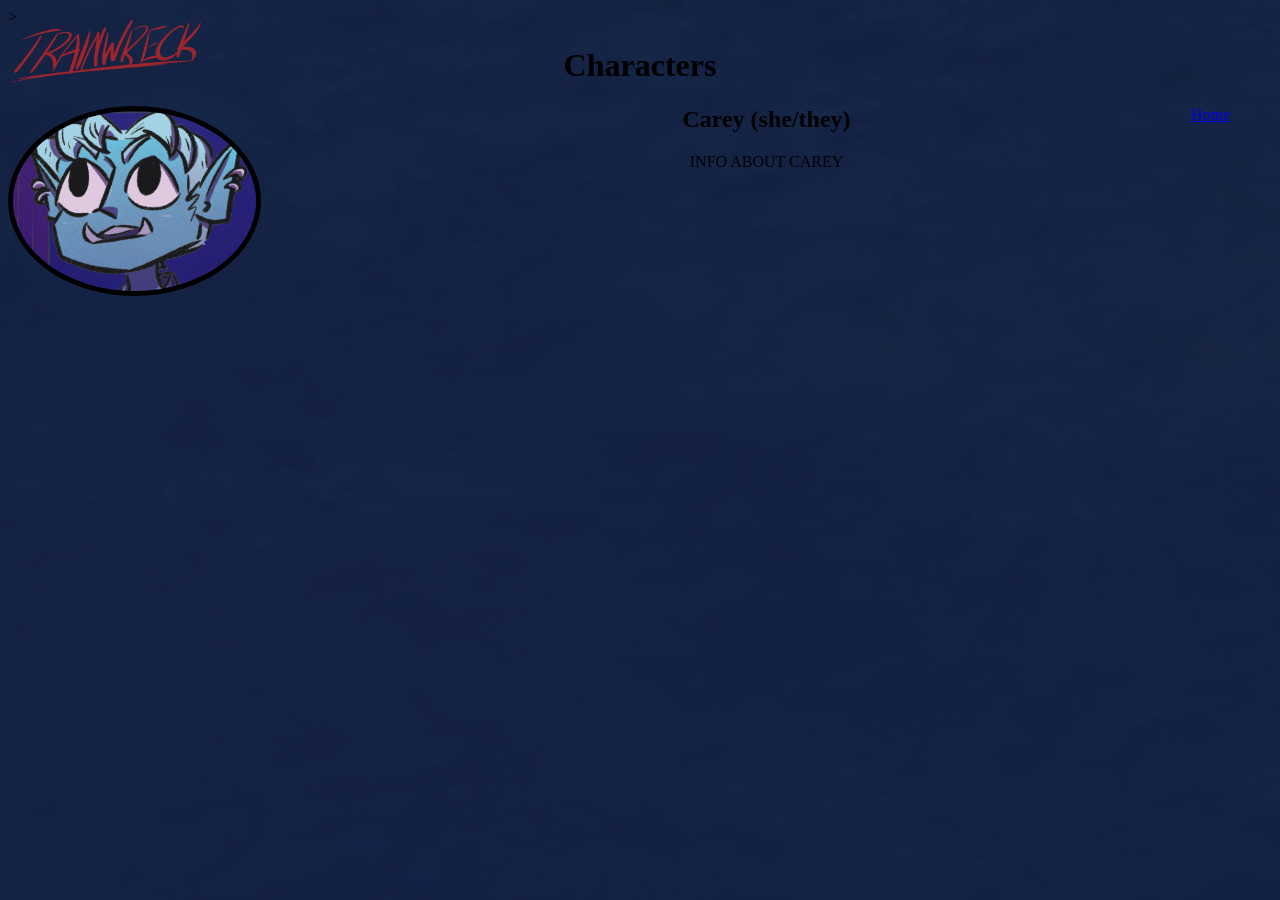
<file: src/templates/characters.html>
<!DOCTYPE html>
<html>
    <head>
        <title>Trainwreck comic website</title>
    </head>
    <link rel="stylesheet" href="../static/main.css">
    
    <body>
        <!-- I used this tutorial as reference material for this portion: https://youtu.be/Q0KNxDpt71c?si=WMUQ5AxE3Zz1TMEz -->>
        <h1>Characters</h1>
        <img class="logo" src="../static/trainwreck_logo.png">
        <a class="navbar_buttons" href="/trainwreck-comic">Home</a>
        <div class="character_box">
            <img src="../static/Carey_pfp.png" class="character_pfp"  alt="An image with Carey's face on it. Carey is a tall, muscular young orc with large bottom fangs and pierce pointy ears.">
            <div class="character_intro">
                <h2>Carey (she/they)</h2>
                <p>INFO ABOUT CAREY</p>
            </div>
        </div>
    </body>
</html>
</file>
<file: src/static/main.css>
body {
    background-image: url("website_background.png");
}

.logo {
    height: 200px;
    width: auto;
    position: absolute;
    top: -50px;
}

.navbar_buttons {
    position: absolute;
    right: 50px;
}

.page {
    height: 1024px;
    width: auto;
    position: absolute;
    top: 100px;
    left: 250px;
    border: 20px solid rgb(0, 0, 0);
    border-radius: 10px;
}

.page_arrows_left {
    position: absolute;
    top: 80px;
    left: 250px;
}

.page_arrows_right {
    position: absolute;
    top: 80px;
    right: 325px;
}

.character_pfp {
    display: flex;
    float: left;
    width: auto;
    border: 5px solid black;
    border-radius: 50%;
}

character_box {
    display: flex;
    justify-content: center;
    align-items: center;
    margin: 100px auto;
    width: 75%;
}

h1 {
    text-align: center;
}

h2 {
    text-align: center;
}

p {
    position: relative;
    text-align: center;
}
</file>
